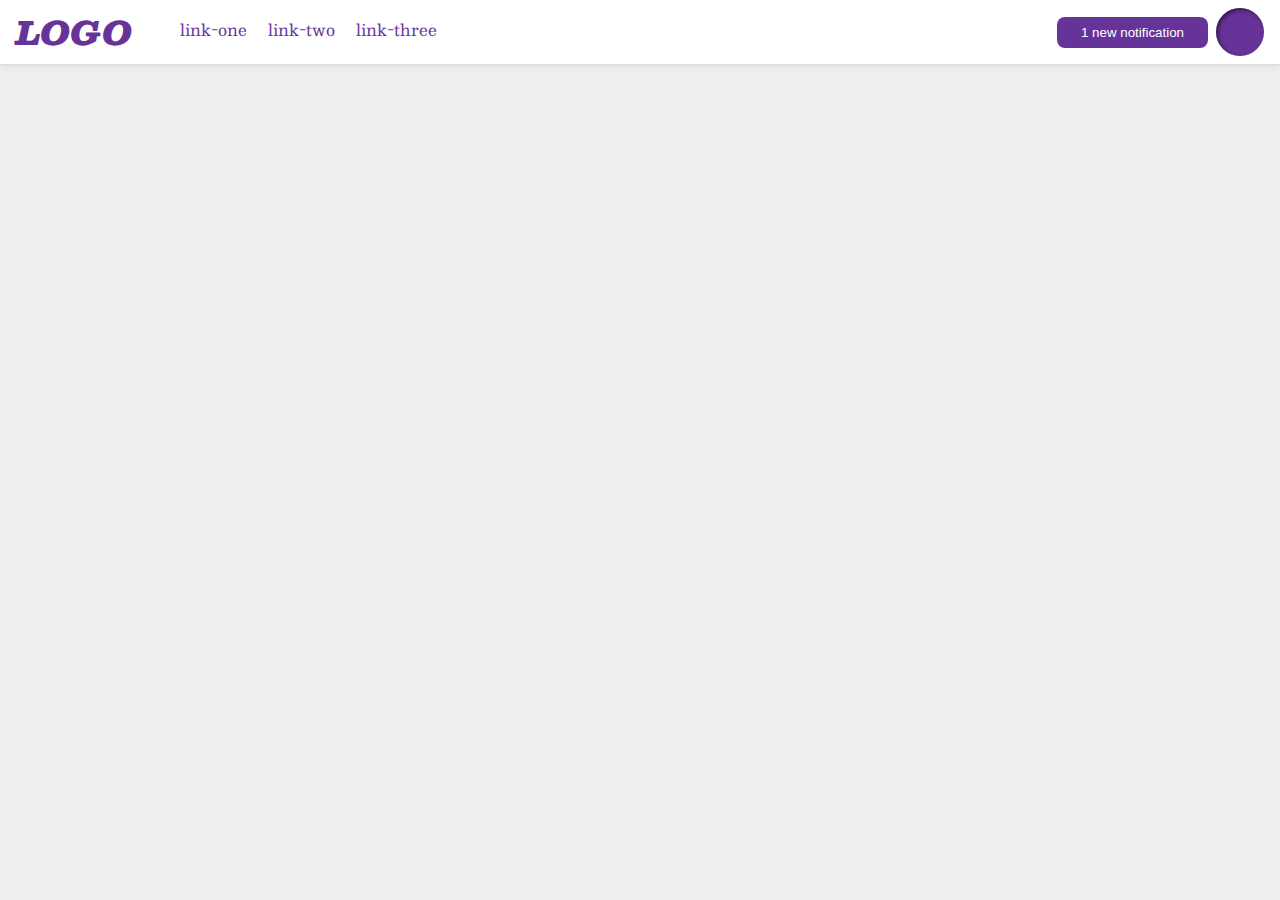
<file: flex/03-flex-header-2/index.html>
<!DOCTYPE html>
<html lang="en">
  <head>
    <meta charset="UTF-8">
    <meta http-equiv="X-UA-Compatible" content="IE=edge">
    <meta name="viewport" content="width=device-width, initial-scale=1.0">
    <title>Flex Header 2</title>
    <link rel="stylesheet" href="style.css">
  </head>
  <body>
    
    <div class="header">
      <div class="logo">
        LOGO
      </div>

      <div class="navbar">
     
      <div class="left-box">
      <ul class="links">
        <li><a href="google.com">link-one</a></li>
        <li><a href="google.com">link-two</a></li>
        <li><a href="google.com">link-three</a></li>
      </ul>
    </div>
  <div class="right-box">
      <button class="notifications">
        1 new notification
      </button>
      <div class="profile-image"></div>
  </div>

  </div>
  </body>
</html>
</file>
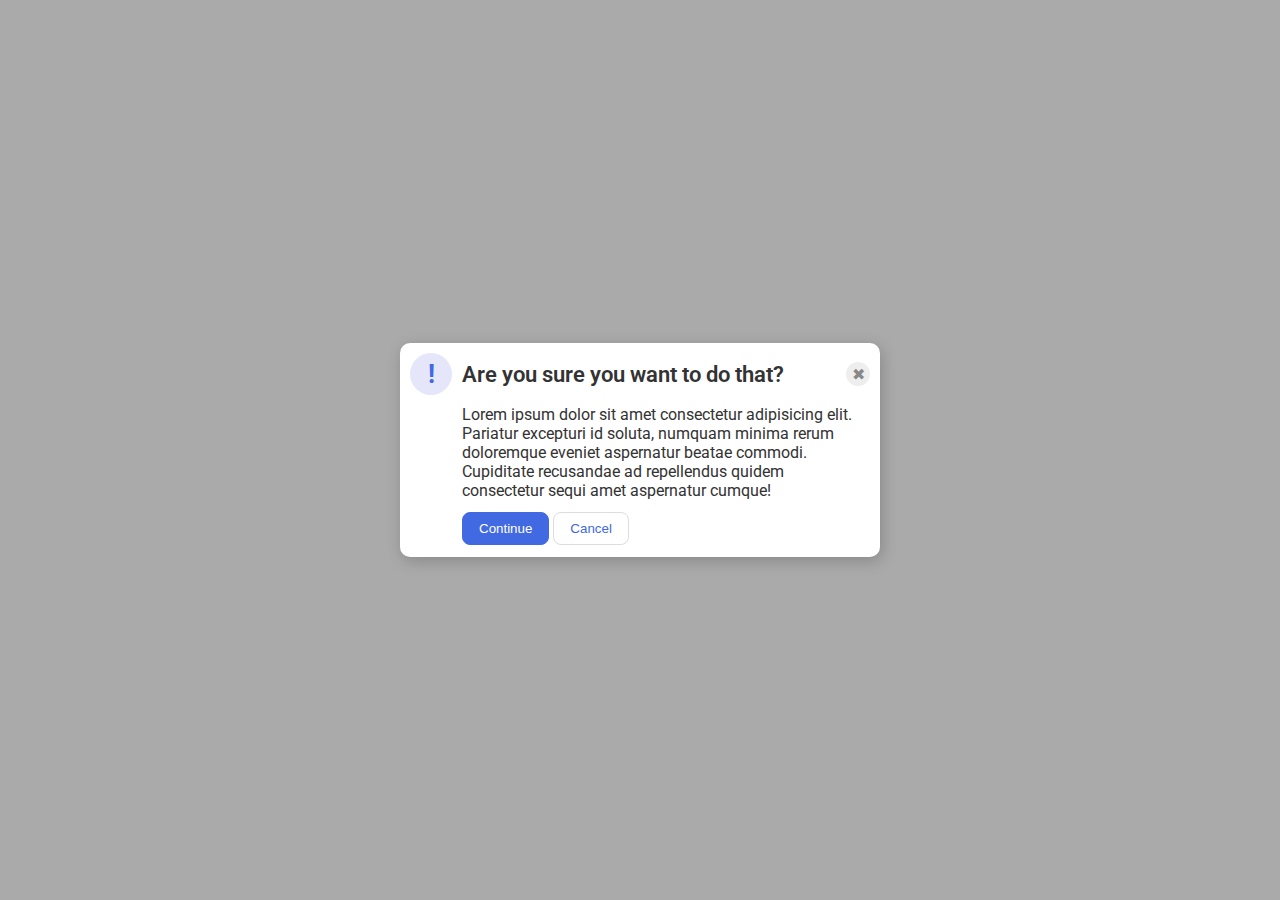
<file: flex/05-flex-modal/index.html>
<!DOCTYPE html>
<html lang="en">
  <head>
    <meta charset="UTF-8">
    <meta http-equiv="X-UA-Compatible" content="IE=edge">
    <meta name="viewport" content="width=device-width, initial-scale=1.0">
    <link rel="stylesheet" href="style.css">
    <title>Modal</title>
  </head>
  <body>
    <div class="modal">
      <div class="first-line">
      <div class="icon">!</div>
      <div class="header">Are you sure you want to do that?</div>
      <div class="close-button">✖</div>
      </div>

      <div class="text">Lorem ipsum dolor sit amet consectetur adipisicing elit. Pariatur excepturi id soluta, numquam minima rerum doloremque eveniet aspernatur beatae commodi. Cupiditate recusandae ad repellendus quidem consectetur sequi amet aspernatur cumque!</div>
      <div class="bottom">
      <button class="continue">Continue</button>
      <button class="cancel">Cancel</button>
      </div>
    </div>
  </body>
</html>
</file>
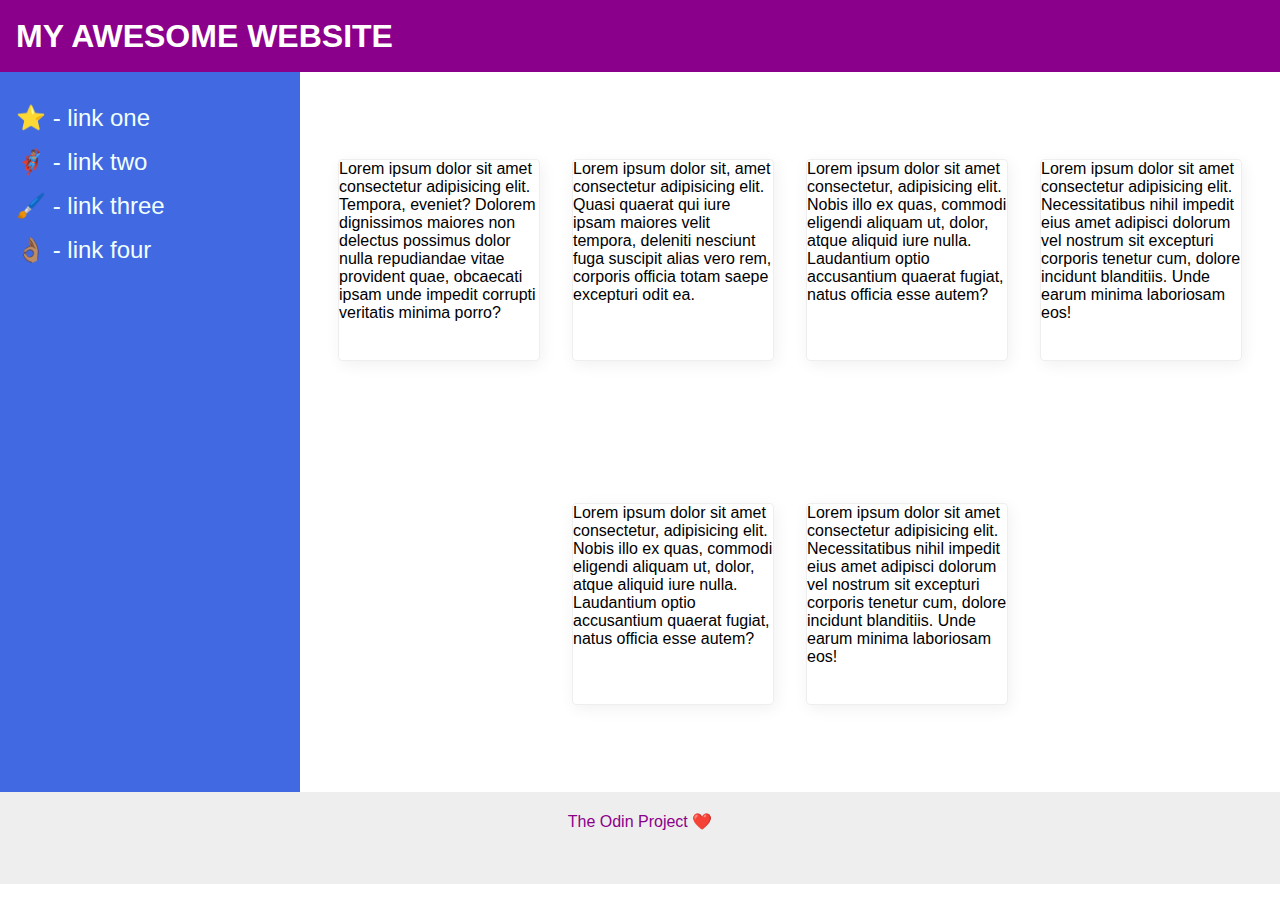
<file: flex/07-flex-layout-2/index.html>
<!DOCTYPE html>
<html lang="en">
  <head>
    <meta charset="UTF-8">
    <meta http-equiv="X-UA-Compatible" content="IE=edge">
    <meta name="viewport" content="width=device-width, initial-scale=1.0">
    <title>The Holy Grail</title>
    <link rel="stylesheet" href="style.css">
  </head>
  <body>
    <div class="header">
      MY AWESOME WEBSITE
    </div>
 <div class="page">  
<div class="main-box">
    <div class="sidebar">
      <ul>
        <li><a href="#">⭐ - link one</a></li>
        <li><a href="#">🦸🏽‍♂️ - link two</a></li>
        <li><a href="#">🖌️ - link three</a></li>
        <li><a href="#">👌🏽 - link four</a></li>
      </ul>
    </div>

<div class="card-box">
    <div class="card">Lorem ipsum dolor sit amet consectetur adipisicing elit. Tempora, eveniet? Dolorem dignissimos maiores non delectus possimus dolor nulla repudiandae vitae provident quae, obcaecati ipsam unde impedit corrupti veritatis minima porro?</div>
    <div class="card">Lorem ipsum dolor sit, amet consectetur adipisicing elit. Quasi quaerat qui iure ipsam maiores velit tempora, deleniti nesciunt fuga suscipit alias vero rem, corporis officia totam saepe excepturi odit ea.</div>
    <div class="card">Lorem ipsum dolor sit amet consectetur, adipisicing elit. Nobis illo ex quas, commodi eligendi aliquam ut, dolor, atque aliquid iure nulla. Laudantium optio accusantium quaerat fugiat, natus officia esse autem?</div>
    <div class="card">Lorem ipsum dolor sit amet consectetur adipisicing elit. Necessitatibus nihil impedit eius amet adipisci dolorum vel nostrum sit excepturi corporis tenetur cum, dolore incidunt blanditiis. Unde earum minima laboriosam eos!</div>
    <div class="card">Lorem ipsum dolor sit amet consectetur, adipisicing elit. Nobis illo ex quas, commodi eligendi aliquam ut, dolor, atque aliquid iure nulla. Laudantium optio accusantium quaerat fugiat, natus officia esse autem?</div>
    <div class="card">Lorem ipsum dolor sit amet consectetur adipisicing elit. Necessitatibus nihil impedit eius amet adipisci dolorum vel nostrum sit excepturi corporis tenetur cum, dolore incidunt blanditiis. Unde earum minima laboriosam eos!</div>
</div>
  </div>   

    <div class="footer">
      The Odin Project ❤️
    </div>
  </div> 
  </body>
</html>
</file>
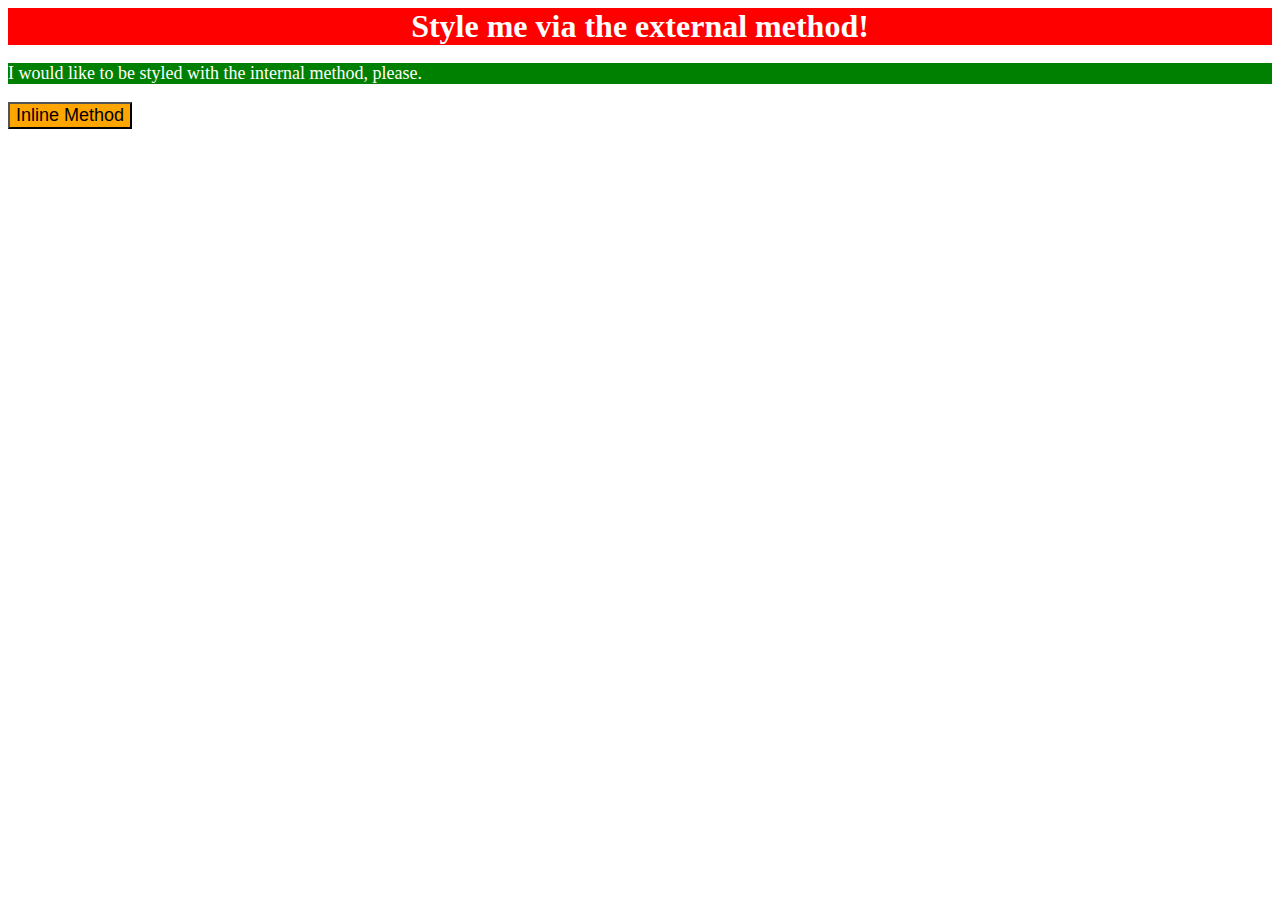
<file: foundations/01-css-methods/index.html>
<!DOCTYPE html>
<html lang="en">
  <head>
    <meta charset="UTF-8">
    <meta http-equiv="X-UA-Compatible" content="IE=edge">
    <meta name="viewport" content="width=device-width, initial-scale=1.0">
    <link rel="stylesheet" href="style.css">
    <style>
      p{
        background-color: green;
        color: white;
        font-size: 18px;
      }
    </style>
    <title>Methods for Adding CSS</title>
  </head>
  <body>
    <div>Style me via the external method!</div>
    <p>I would like to be styled with the internal method, please.</p>
    <button style="background-color: orange; font-size: 18px;">Inline Method</button>
  </body>
</html>
</file>
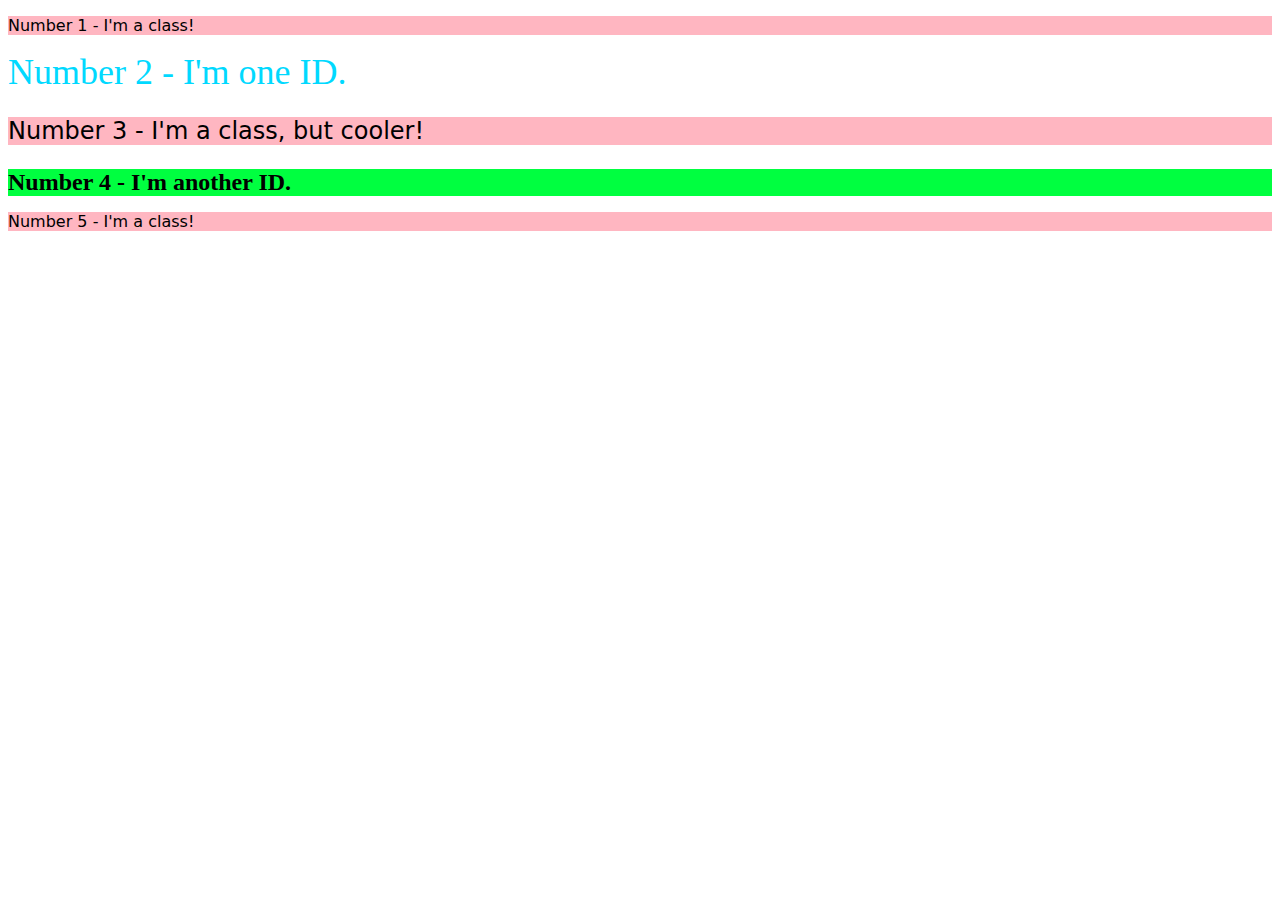
<file: foundations/02-class-id-selectors/index.html>
<!DOCTYPE html>
<html lang="en">
  <head>
    <meta charset="UTF-8">
    <meta http-equiv="X-UA-Compatible" content="IE=edge">
    <meta name="viewport" content="width=device-width, initial-scale=1.0">
    <title>Class and ID Selectors</title>
    <link rel="stylesheet" href="style.css">
  </head>
  <body>
    <p class="classy">Number 1 - I'm a class!</p>
    <div id="blue-text">Number 2 - I'm one ID.</div>
    <p class="classy font">Number 3 - I'm a class, but cooler!</p>
    <div id="green-text">Number 4 - I'm another ID.</div>
    <p class="classy">Number 5 - I'm a class!</p>
  </body>
</html>
</file>
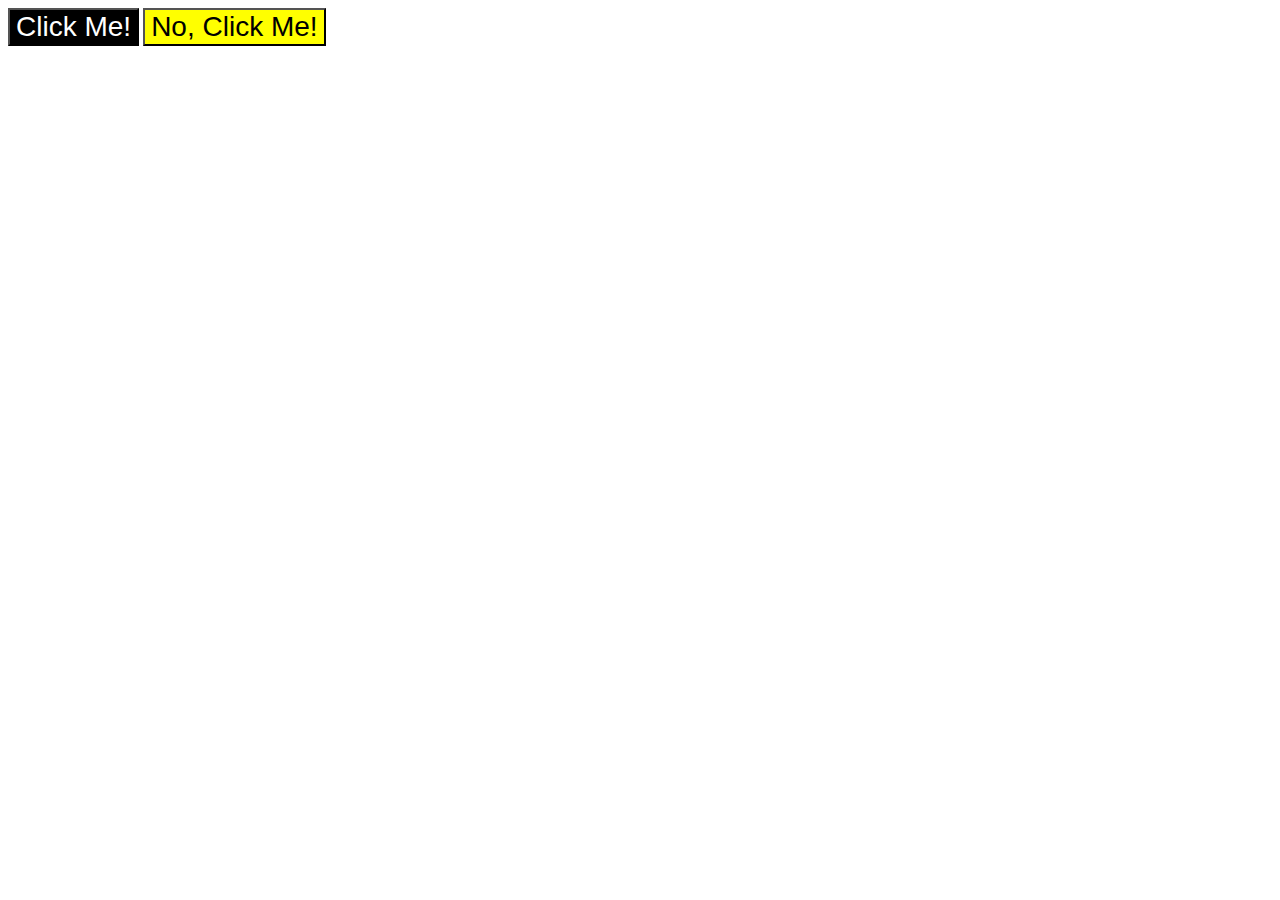
<file: foundations/03-grouping-selectors/index.html>
<!DOCTYPE html>
<html lang="en">
  <head>
    <meta charset="UTF-8">
    <meta http-equiv="X-UA-Compatible" content="IE=edge">
    <meta name="viewport" content="width=device-width, initial-scale=1.0">
    <title>Grouping Selectors</title>
    <link rel="stylesheet" href="style.css">
  </head>
  <body>
    <button class="first">Click Me!</button>
    <button class="second">No, Click Me!</button>
  </body>
</html>
</file>
<file: flex/03-flex-header-2/style.css>
/* this is some magical font-importing.  
you'll learn about it later. */
@import url('https://fonts.googleapis.com/css2?family=Besley:ital,wght@0,400;1,900&display=swap');

body {
  margin: 0;
  background: #eee;
  font-family: Besley, serif;
}
.header{
  display:flex;
  align-items: center;
}

.logo{
  display: inline-flex;
  margin-left: 16px;
}

.navbar{
  display: flex;
  flex-wrap: nowrap;
  justify-content: space-between;
  width: 1000px;
  flex: 1 1 auto;
  
}

.navbar li{
display: inline;
margin: 8px;
}

.right-box{
  display: inline-flex;
  align-items: center;
  justify-content: center;

}

.navbar right-box{

margin-left: auto;

}

.header {
  background: white;
  border-bottom: 1px solid #ddd;
  box-shadow: 0 0 8px rgba(0,0,0,.1);
}

.profile-image {
  background: rebeccapurple;
  box-shadow: inset 2px 2px 4px rgba(0,0,0,.5);
  border-radius: 50%;
  width: 48px;
  height:  48px;
  display: inline-flex;
  margin: 8px 16px 8px 8px;
}

.logo {
  color: rebeccapurple;
  font-size: 32px;
  font-weight: 900;
  font-style: italic;
}

button {
  border: none;
  border-radius: 8px;
  background: rebeccapurple;
  color: white;
  padding: 8px 24px;
}

.notifications{
  align-self: center;
} 

a {
  /* this removes the line under our links */
  text-decoration: none;
  color: rebeccapurple;
}

ul {
  list-style-type: none;
}
</file>
<file: flex/05-flex-modal/style.css>
@import url('https://fonts.googleapis.com/css2?family=Roboto:wght@400;700&display=swap');

html, body {
  height: 100%;
}

body {
  font-family: Roboto, sans-serif;
  margin: 0;
  background: #aaa;
  color: #333;
  /* I'll give you this one for free lol */
  display: flex;
  align-items: center;
  justify-content: center;
}

.first-line{
    display: flex;
  flex-direction: row;
  align-items: center;
  justify-content: flex-start;
  padding: 10px;
}

.header{
  margin-left: 10px;
  font-weight: 600;
  font-size: 22px;
}
.close-button{
  margin-left: auto;
}

.bottom{
  margin-left: 62px;
  margin-top: 12px;
  margin-bottom: 12px;
}


.text{
  padding-left: 62px;
  padding-right: 12px;
}


.modal {

  background: white;
  width: 480px;
  border-radius: 10px;
  box-shadow: 2px 4px 16px rgba(0,0,0,.2);
}

.icon {
  color: royalblue;
  font-size: 26px;
  font-weight: 700;
  background: lavender;
  width: 42px;
  height: 42px;
  border-radius: 50%;
  display: flex;
  align-items: center;
  justify-content: center;
}

.close-button {
  background: #eee;
  border-radius: 50%;
  color: #888;
  font-weight: 400;
  font-size: 16px;
  height: 24px;
  width: 24px;
  display: flex;
  align-items: center;
  justify-content: center;
}

button {
  padding: 8px 16px;
  border-radius: 8px;
}

button.continue {
  background: royalblue;
  border: 1px solid royalblue;
  color: white;
}

button.cancel {
  background: white;
  border: 1px solid #ddd;
  color: royalblue;
}
</file>
<file: flex/07-flex-layout-2/style.css>
body {
  font-family: -apple-system, BlinkMacSystemFont, 'Segoe UI', Roboto, Oxygen, Ubuntu, Cantarell, 'Open Sans', 'Helvetica Neue', sans-serif;
  margin: 0;
  min-height: 100vh;
}

.header {
  height: 72px;
  background: darkmagenta;
  color: white;
  justify-content: flex-start;
  font-weight: 900;
  font-size: 32px;
  display: flex;
  align-items: center;
  padding-left: 16px;
}

.page{
  display: flex;
  flex-direction: column;
}

.main-box{
  height: 80vh;
  display: flex;
  flex-direction: row;
}

.sidebar{
  min-width: 300px;
  flex: 0 0 auto;
  padding: 16px;
  box-sizing: border-box;
}

ul{
  list-style-type: none;
  padding: 0;
}

li a{
  display: inline-block;
  text-decoration: none;
  color:azure;
  font-size: 24px;
  margin-bottom: 16px;
}

.page .main-box{
  flex: 1 1 auto;
}

.card-box{
  display: flex;
  align-items: center;
  justify-content: center;
  flex-wrap: wrap;
  gap: 32px;
  padding: 32px;
}

.footer {
  height: 72px;
  background: #eee;
  color: darkmagenta;
  display: flex;
  justify-content: center;
  padding-top: 20px;
}

.sidebar {
  width: 300px;
  background: royalblue;
}

.card {
  border: 1px solid #eee;
  box-shadow: 2px 4px 16px rgba(0,0,0,.06);
  border-radius: 4px;
  max-width: 200px;
  min-height: 200px;
  flex: 1 0 auto;
}
</file>
<file: foundations/01-css-methods/style.css>
div{
background-color: red;
color: white;
font-size: 32px; text-align: center;
font-weight: bold;
}
</file>
<file: foundations/02-class-id-selectors/style.css>
.classy {
    background-color: #ffb6c1;
    font-family: Verdana, 'DejaVu Sans', sans-serif;
}

#blue-text {
    color: hsl(189, 100%, 50%);
    font-size: 36px;
}
.classy.font {
font-size: 24px;
}

#green-text {
    background-color: rgb(0, 255, 64);
    font-size: 24px;
    font-weight: 700;
}
</file>
<file: foundations/03-grouping-selectors/style.css>
.first,
.second {
    font-size: 28px;
    font-family: Helvetica, 'Times New Roman', sans-serif;
}

.first {
    background-color: rgb(0, 0, 0);
    color: #fff;
}

.second {
    background-color: rgb(255, 255, 0);
}
</file>
